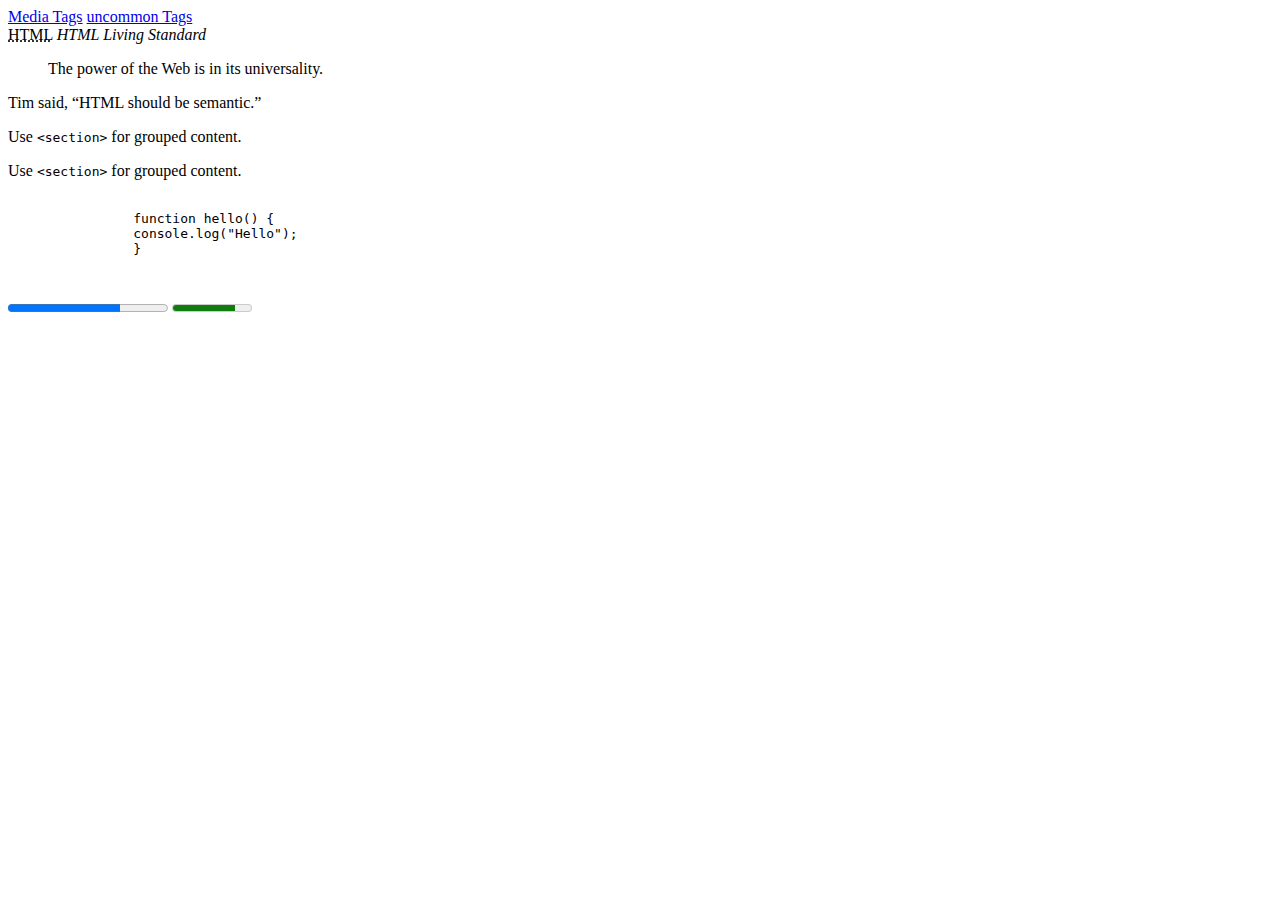
<file: HTML Day 2/uncommon.html>
<!DOCTYPE html>
<html lang="en">

<head>
    <meta charset="UTF-8">
    <meta name="viewport" content="width=device-width, initial-scale=1.0">
    <title>Document</title>
</head>

<body>
    <nav>
        <a href="index.html">Media Tags</a>
        <a href="uncommon.html">uncommon Tags</a>
    </nav>
    <abbr title="HyperText Markup Language">HTML</abbr>
    <cite>HTML Living Standard</cite>
    <p>
    <blockquote>
        <p>The power of the Web is in its universality.</p>
    </blockquote>
    </p>
    <section>
        <p>Tim said, <q>HTML should be semantic.</q></p>
    </section>
    <section>
        <p>Use <code>&lt;section&gt;</code> for grouped content.</p>
    </section>
    <section>
        <p>Use <code>&lt;section&gt;</code> for grouped content.</p>
    </section>
    <section>
        <pre>
            <code>
                function hello() {
                console.log("Hello");
                }
            </code>
        </pre>
    </section>
    <section>
        <progress value="70" max="100"></progress>
        <meter value="8" min="0" max="10"></meter>
    </section>
    <section>
        <noscript>
          JavaScript is required for full functionality.
        </noscript>
    </section>
    <p>
        <template id="card">
            <p>This is a template</p>
        </template>
    </p>
</body>

</html>
</file>
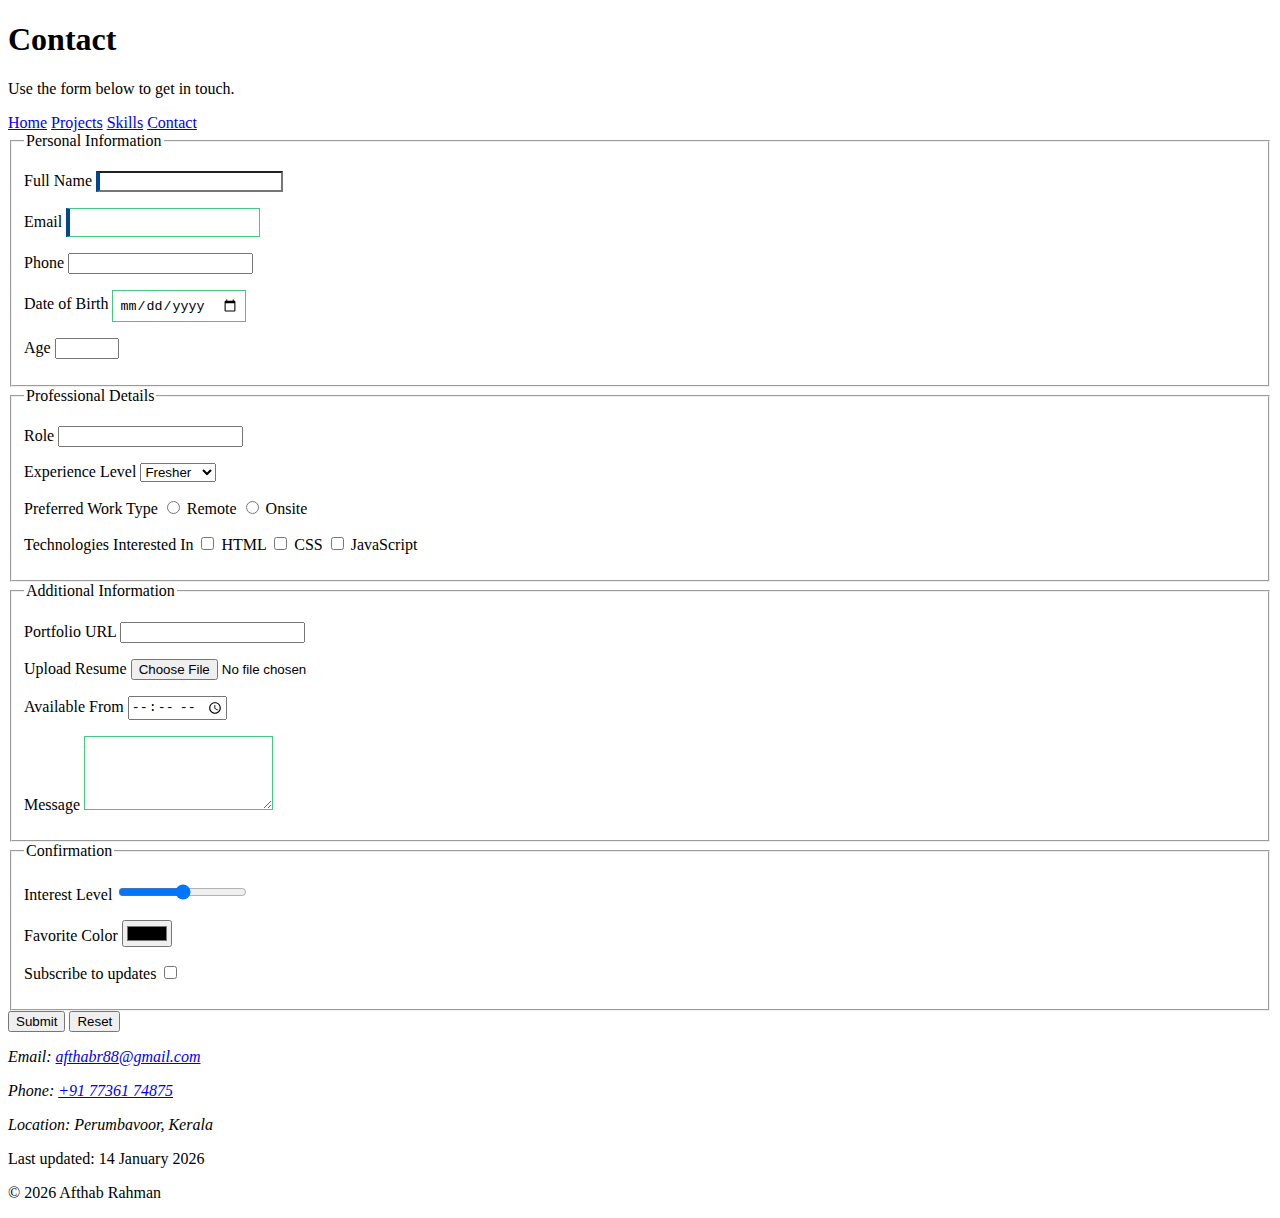
<file: Portfolio/contact.html>
<!DOCTYPE html>
<html lang="en">
<head>
    <meta charset="UTF-8">
    <meta name="viewport" content="width=device-width, initial-scale=1.0">
    <title>Contact | Afthab Rahman</title>
    <meta name="description" content="Contact form to get in touch with Afthab Rahman.">
    <link rel="stylesheet" href="./styles/contact.css">
</head>
<body>
    <header>
        <h1>Contact</h1>
        <p>Use the form below to get in touch.</p>
    </header>
    <nav>
        <a href="index.html">Home</a>
        <a href="projects.html">Projects</a>
        <a href="skills.html">Skills</a>
        <a href="contact.html">Contact</a>
    </nav>
    <main>
        <form action="#" method="post">
            <fieldset>
                <legend>Personal Information</legend>
                <p>
                    <label for="fullname">Full Name</label>
                    <input id="fullname" type="text" required>
                </p>
                <p>
                    <label for="email">Email</label>
                    <input id="email" type="email" required>
                </p>
                <p>
                    <label for="phone">Phone</label>
                    <input id="phone" type="tel">
                </p>
                <p>
                    <label for="dob">Date of Birth</label>
                    <input id="dob" type="date">
                </p>
                <p>
                    <label for="age">Age</label>
                    <input id="age" type="number" min="1" max="100">
                </p>
            </fieldset>
            <fieldset>
                <legend>Professional Details</legend>
                <p>
                    <label for="role">Role</label>
                    <input id="role" list="roles">
                    <datalist id="roles">
                        <option value="Student">
                        <option value="Intern">
                        <option value="Developer">
                        <option value="Recruiter">
                    </datalist>
                </p>
                <p>
                    <label for="experience">Experience Level</label>
                    <select id="experience">
                        <option value="fresher">Fresher</option>
                        <option value="junior">Junior</option>
                        <option value="mid">Mid-level</option>
                        <option value="senior">Senior</option>
                    </select>
                </p>
                <p>
                    <label>Preferred Work Type</label>
                    <input type="radio" id="remote" name="work" value="remote">
                    <label for="remote">Remote</label>
                    <input type="radio" id="onsite" name="work" value="onsite">
                    <label for="onsite">Onsite</label>
                </p>
                <p>
                    <label>Technologies Interested In</label>
                    <input type="checkbox" id="html" value="html">
                    <label for="html">HTML</label>
                    <input type="checkbox" id="css" value="css">
                    <label for="css">CSS</label>
                    <input type="checkbox" id="js" value="js">
                    <label for="js">JavaScript</label>
                </p>
            </fieldset>
            <fieldset>
                <legend>Additional Information</legend>
                <p>
                    <label for="website">Portfolio URL</label>
                    <input id="website" type="url">
                </p>
                <p>
                    <label for="resume">Upload Resume</label>
                    <input id="resume" type="file">
                </p>
                <p>
                    <label for="availability">Available From</label>
                    <input id="availability" type="time">
                </p>
                <p>
                    <label for="message">Message</label>
                    <textarea id="message" rows="4"></textarea>
                </p>
            </fieldset>
            <fieldset>
                <legend>Confirmation</legend>
                <p>
                    <label for="rating">Interest Level</label>
                    <input id="rating" type="range" min="0" max="10">
                </p>
                <p>
                    <label for="color">Favorite Color</label>
                    <input id="color" type="color">
                </p>
                <p>
                    <label for="subscribe">Subscribe to updates</label>
                    <input id="subscribe" type="checkbox">
                </p>
            </fieldset>
            <button type="submit">Submit</button>
            <button type="reset">Reset</button>
        </form>
        <address>
            <p>Email: <a href="mailto:afthabr88@gmail.com">afthabr88@gmail.com</a></p>
            <p>Phone: <a href="tel:+917736174875">+91 77361 74875</a></p>
            <p>Location: Perumbavoor, Kerala</p>
        </address>
        <p>Last updated: <time datetime="2026-01-14">14 January 2026</time></p>
    </main>
    <footer>
        <p>&copy; 2026 Afthab Rahman</p>
    </footer>
</body>
</html>
</file>
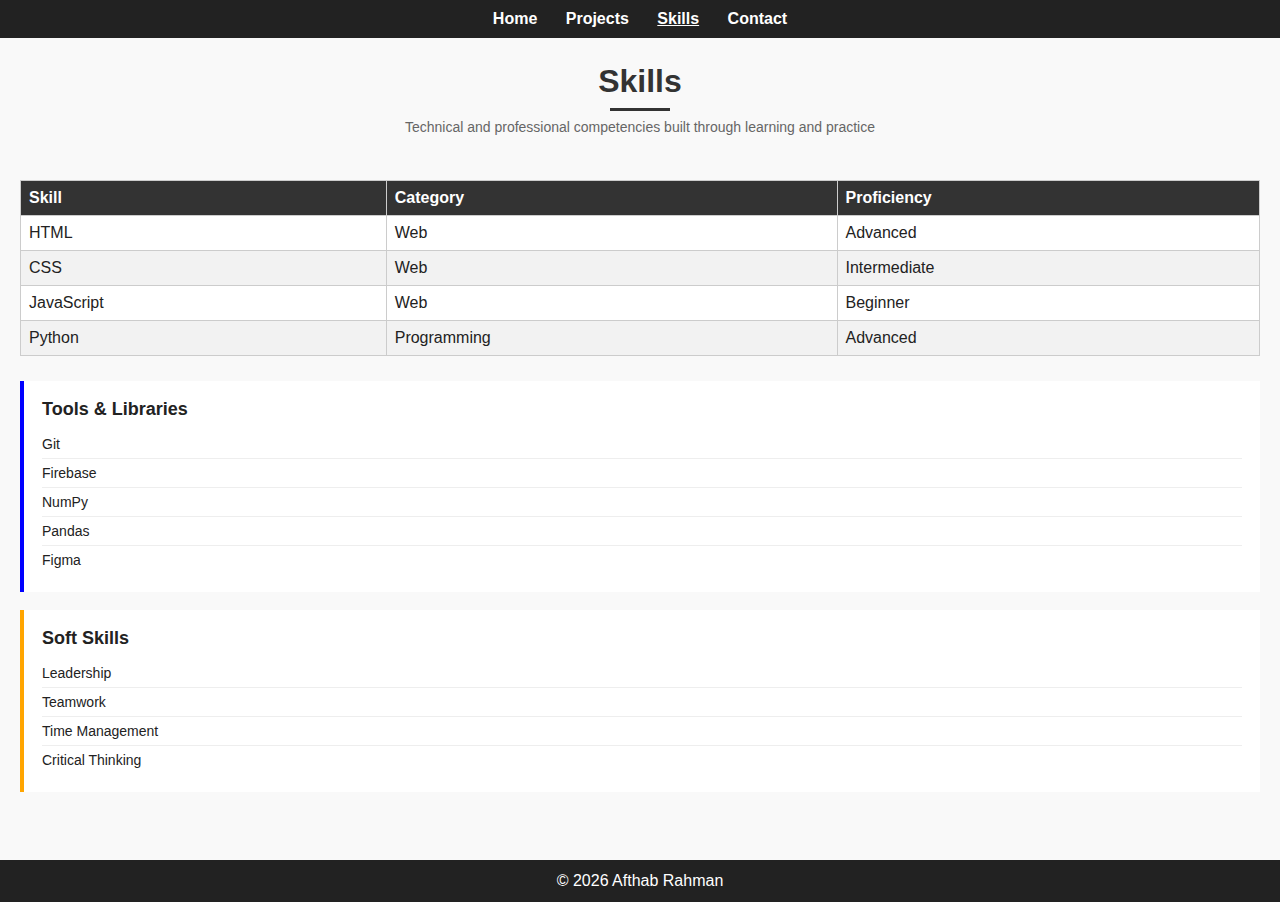
<file: Portfolio/skills.html>
<!DOCTYPE html>
<html lang="en">

<head>
    <meta charset="UTF-8">
    <meta name="viewport" content="width=device-width, initial-scale=1.0">
    <title>Skills | Afthab Rahman</title>
    <meta name="description" content="Technical and professional skills of Afthab Rahman.">
    <link rel="stylesheet" href="./styles/skills.css">
    <link rel="stylesheet" href="./styles/common.css">
</head>
<body>

    <div class="page-container">
        <nav class="main-nav">
            <ul class="nav-list">
                <li><a href="index.html" class="nav-link">Home</a></li>
                <li><a href="projects.html" class="nav-link">Projects</a></li>
                <li><a href="skills.html" class="nav-link active">Skills</a></li>
                <li><a href="contact.html" class="nav-link">Contact</a></li>
            </ul>
        </nav>
        <header class="page-header">
            <h1 class="page-title">Skills</h1>
            <p class="page-subtitle">
                Technical and professional competencies built through learning and practice
            </p>
        </header>
        <main class="main-content">
            <section class="skills-table-section">
                <table class="skills-table">
                    <thead>
                        <tr>
                            <th>Skill</th>
                            <th>Category</th>
                            <th>Proficiency</th>
                        </tr>
                    </thead>
                    <tbody>
                        <tr class="highlight-row">
                            <td>HTML</td>
                            <td>Web</td>
                            <td>Advanced</td>
                        </tr>
                        <tr>
                            <td>CSS</td>
                            <td>Web</td>
                            <td>Intermediate</td>
                        </tr>
                        <tr>
                            <td>JavaScript</td>
                            <td>Web</td>
                            <td>Beginner</td>
                        </tr>
                        <tr>
                            <td>Python</td>
                            <td>Programming</td>
                            <td>Advanced</td>
                        </tr>
                    </tbody>
                </table>
            </section>

            <section class="skills-groups">
                <div class="skill-card" data-level="tools">
                    <h3 class="skill-title">Tools & Libraries</h3>
                    <ul class="skill-list">
                        <li>Git</li>
                        <li>Firebase</li>
                        <li>NumPy</li>
                        <li>Pandas</li>
                        <li>Figma</li>
                    </ul>
                </div>
                <div class="skill-card" data-level="soft">
                    <h3 class="skill-title">Soft Skills</h3>
                    <ul class="skill-list">
                        <li>Leadership</li>
                        <li>Teamwork</li>
                        <li>Time Management</li>
                        <li>Critical Thinking</li>
                    </ul>
                </div>
            </section>
        </main>
        <footer class="site-footer">
            <p>&copy; 2026 Afthab Rahman</p>
        </footer>
    </div>
</body>
</html>
</file>
<file: Portfolio/styles/contact.css>
input[type="date"],
input[type="email"],
textarea {
    border: 1px solid #45c780;
    padding: 6px;
}

input[required] {
    border-left: 4px solid #02478d;
}
</file>
<file: Portfolio/styles/skills.css>
.skills-intro {
    margin-bottom: 20px;
}

.skills-table {
    width: 100%;
    border-collapse: collapse;
    background-color: #fff;
}

.skills-table th,
.skills-table td {
    border: 1px solid #ccc;
    padding: 8px;
    text-align: left;
}

.skills-table th {
    background-color: #333;
    color: #fff;
}

.skills-table tr:nth-child(even) {
    background-color: #f2f2f2;
}

.skills-table tr:hover {
    background-color: #ddd;
}

.skills-groups {
    margin-top: 25px;
}

.skill-card {
    background-color: #fff;
    padding: 18px;
    margin-bottom: 18px;
    border-left: 4px solid #333;
}

.skill-title {
    font-size: 18px;
    margin-bottom: 8px;
}

.skill-card[data-level="tools"] {
    border-left-color: blue;
}

.skill-card[data-level="soft"] {
    border-left-color: orange;
}

.skill-list li:hover {
    text-decoration: underline;
}

.skill-list {
    list-style: none;
    padding-left: 0;
    margin-top: 10px;
}

.skill-list li {
    padding: 6px 0;
    border-bottom: 1px solid #eee;
    font-size: 14px;
}

.skill-list li:last-child {
    border-bottom: none;
}
</file>
<file: Portfolio/styles/common.css>
* {
    margin: 0;
    padding: 0;
    box-sizing: border-box;
}

.page-container {
    font-family: Arial, Helvetica, sans-serif;
    color: #222;
    background-color: #f9f9f9;
}

.main-nav {
    background-color: #222;
    padding: 10px 0;
    position: sticky;
    top: 0px;
    z-index:1;
}

.nav-list {
    list-style: none;
    text-align: center;
}

.nav-list li {
    display: inline;
    margin: 0 12px;
}

.nav-link {
    color: #fff;
    text-decoration: none;
    font-weight: bold;
}

.nav-link:hover {
    color: #ffcc00;
}

.nav-link.active {
    text-decoration: underline;
}

.page-header {
    text-align: center;
    padding: 25px 10px;
}

.page-title {
    font-size: 32px;
    color: #333;
}

.page-title::after {
    content: "";
    display: block;
    width: 60px;
    height: 3px;
    background-color: #333;
    margin: 8px auto;
}

.page-subtitle {
    color: #666;
    font-size: 14px;
}

.main-content {
    padding: 20px;
}

.site-footer {
    text-align: center;
    padding: 12px;
    background-color: #222;
    color: #fff;
    margin-top: 30px;
}

.icon {
    margin-right: 6px;
    color: #555;
}
</file>
